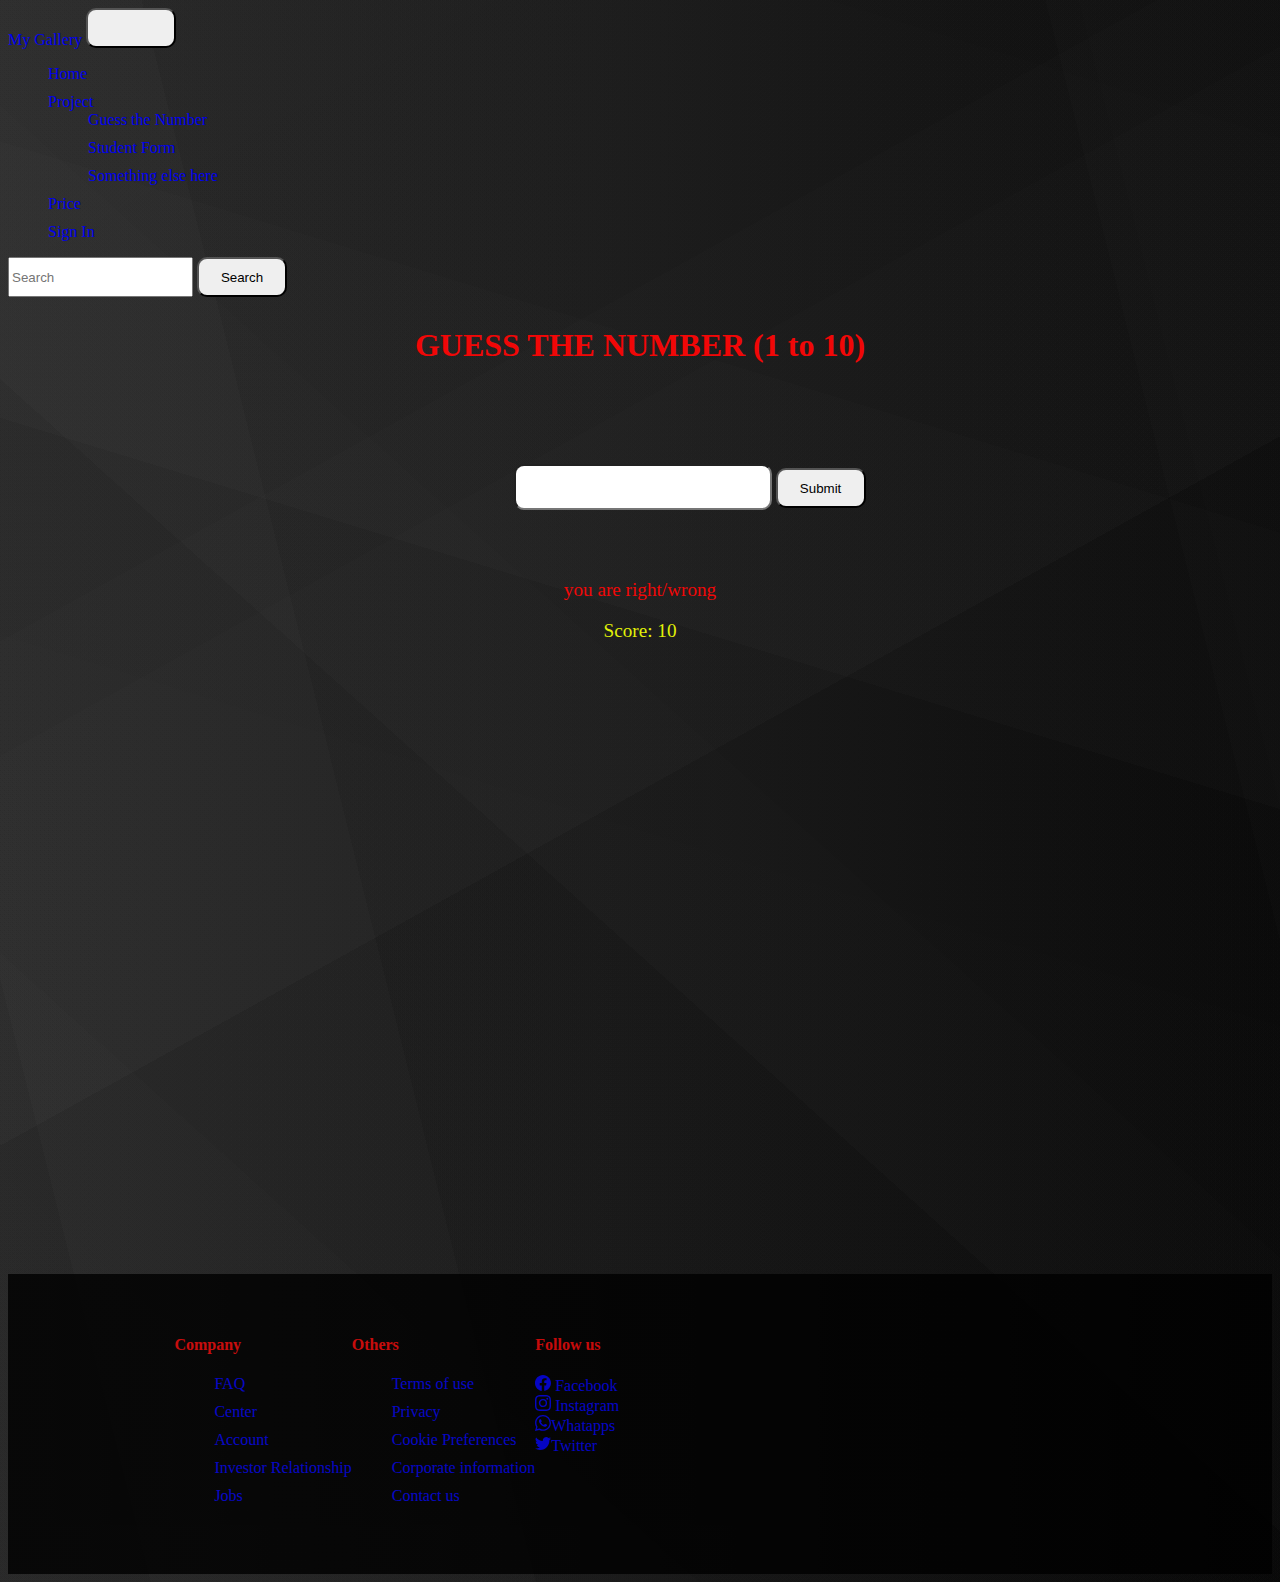
<file: guess.html>
<!DOCTYPE html>
<html lang="en">
<head>
    <meta charset="UTF-8">
    <meta name="viewport" content="width=device-width, initial-scale=1.0">
    <title>Number Guessing Game</title>
</head>
<link href="guess.js"  rel="stylesheet">    
<body>

    <nav class="navbar navbar-expand-lg navbar-dark bg-dark">
        <div class="container-fluid">
          <a class="navbar-brand ms-5 mx-5 "href="#">My Gallery</a>
        <button class="navbar-toggler" type="button" data-bs-toggle="collapse" data-bs-target="#navbarScroll" aria-controls="navbarScroll" aria-expanded="false" aria-label="Toggle navigation">
          <span class="navbar-toggler-icon"></span>
        </button>
        <div class="collapse navbar-collapse" id="navbarScroll">
        <div class="navbar-nav " >
          <ul class="navbar-nav justify-content-end flex-grow-1 pe-3">
            <li class="nav-item">
              <a class="nav-link  me-4 text-decoration-none" aria-current="page" href="index.html">Home</a>
            </li>
             <li class="nav-item dropdown me-4">
              <a class="nav-link text-decoration-none active " href="#" role="button" data-bs-toggle="dropdown" aria-expanded="false">
                Project
              </a>
              <ul class="dropdown-menu dropdown-menu-dark">
                <li><a class="dropdown-item text-decoration-none" href="guess.html">Guess the Number</a></li>
                <li><a class="dropdown-item text-decoration-none" href="studentform.html">Student Form</a></li>
                <li><a class="dropdown-item text-decoration-none" href="#">Something else here</a></li>
              </ul>
            </li>
            <li class="nav-item me-4">
              <a class="nav-link text-decoration-none" href="pricing.html">Price</a>
            </li>
            <li class="nav-item me-4">
              <a class="nav-link text-decoration-none" href="Sign.html">Sign In</a>
            </li>
          </ul>
          <form class="d-flex my-1 mx-5" role="search">
            <input class="form-control me-2" style="height:40px" type="search" placeholder="Search" aria-label="Search">
          <button class="btn btn-outline-danger" style="height:40px" type="submit">Search</button>
          </form>
        </div>
      </div>
        </div>
      </nav>    
<div class="contianer">
    <h1 class="head">GUESS THE NUMBER (1 to 10)</h1>
    <input id="guess" class="input-box">
    <button class="btn btn-outline-success" onclick="check()">Submit</button>
    <br>
    <p id="result">you are right/wrong</p>
    <p id="score">Score: 10</p>
</div>



<footer>
    <div class="rows">
      <div class="col">
        <h4>Company</h4>
        <ul>
          <li><a href="#">FAQ</a></li>
          <li><a href="#">Center</a></li>
          <li><a href="#">Account</a></li>
          <li><a href="#">Investor Relationship</a></li>
          <li><a href="#">Jobs</a></li>
        </ul>
      </div>
      <div class="col">
        <h4>Others</h4>
        <ul>
          <li><a href="#">Terms of use</a></li>
          <li><a href="#">Privacy</a></li>
          <li><a href="#">Cookie Preferences</a></li>
          <li><a href="#">Corporate information</a></li>
          <li><a href="#">Contact us</a></li>
        </ul>
      </div>
      <div class="col"id="social">
        <h4>Follow us</h4>
        <a href="#"><svg xmlns="http://www.w3.org/2000/svg" width="16" height="16" fill="currentColor" class="bi bi-facebook" viewBox="0 0 16 16">
          <path d="M16 8.049c0-4.446-3.582-8.05-8-8.05C3.58 0-.002 3.603-.002 8.05c0 4.017 2.926 7.347 6.75 7.951v-5.625h-2.03V8.05H6.75V6.275c0-2.017 1.195-3.131 3.022-3.131.876 0 1.791.157 1.791.157v1.98h-1.009c-.993 0-1.303.621-1.303 1.258v1.51h2.218l-.354 2.326H9.25V16c3.824-.604 6.75-3.934 6.75-7.951"/>
        </svg> Facebook</a><br>
        <a href="#"><svg xmlns="http://www.w3.org/2000/svg" width="16" height="16" fill="currentColor" class="bi bi-instagram" viewBox="0 0 16 16">
          <path d="M8 0C5.829 0 5.556.01 4.703.048 3.85.088 3.269.222 2.76.42a3.9 3.9 0 0 0-1.417.923A3.9 3.9 0 0 0 .42 2.76C.222 3.268.087 3.85.048 4.7.01 5.555 0 5.827 0 8.001c0 2.172.01 2.444.048 3.297.04.852.174 1.433.372 1.942.205.526.478.972.923 1.417.444.445.89.719 1.416.923.51.198 1.09.333 1.942.372C5.555 15.99 5.827 16 8 16s2.444-.01 3.298-.048c.851-.04 1.434-.174 1.943-.372a3.9 3.9 0 0 0 1.416-.923c.445-.445.718-.891.923-1.417.197-.509.332-1.09.372-1.942C15.99 10.445 16 10.173 16 8s-.01-2.445-.048-3.299c-.04-.851-.175-1.433-.372-1.941a3.9 3.9 0 0 0-.923-1.417A3.9 3.9 0 0 0 13.24.42c-.51-.198-1.092-.333-1.943-.372C10.443.01 10.172 0 7.998 0zm-.717 1.442h.718c2.136 0 2.389.007 3.232.046.78.035 1.204.166 1.486.275.373.145.64.319.92.599s.453.546.598.92c.11.281.24.705.275 1.485.039.843.047 1.096.047 3.231s-.008 2.389-.047 3.232c-.035.78-.166 1.203-.275 1.485a2.5 2.5 0 0 1-.599.919c-.28.28-.546.453-.92.598-.28.11-.704.24-1.485.276-.843.038-1.096.047-3.232.047s-2.39-.009-3.233-.047c-.78-.036-1.203-.166-1.485-.276a2.5 2.5 0 0 1-.92-.598 2.5 2.5 0 0 1-.6-.92c-.109-.281-.24-.705-.275-1.485-.038-.843-.046-1.096-.046-3.233s.008-2.388.046-3.231c.036-.78.166-1.204.276-1.486.145-.373.319-.64.599-.92s.546-.453.92-.598c.282-.11.705-.24 1.485-.276.738-.034 1.024-.044 2.515-.045zm4.988 1.328a.96.96 0 1 0 0 1.92.96.96 0 0 0 0-1.92m-4.27 1.122a4.109 4.109 0 1 0 0 8.217 4.109 4.109 0 0 0 0-8.217m0 1.441a2.667 2.667 0 1 1 0 5.334 2.667 2.667 0 0 1 0-5.334"/>
        </svg>
            Instagram</a><br>
            <a href="#"><svg xmlns="http://www.w3.org/2000/svg" width="16" height="16" fill="currentColor" class="bi bi-whatsapp" viewBox="0 0 16 16">
              <path d="M13.601 2.326A7.85 7.85 0 0 0 7.994 0C3.627 0 .068 3.558.064 7.926c0 1.399.366 2.76 1.057 3.965L0 16l4.204-1.102a7.9 7.9 0 0 0 3.79.965h.004c4.368 0 7.926-3.558 7.93-7.93A7.9 7.9 0 0 0 13.6 2.326zM7.994 14.521a6.6 6.6 0 0 1-3.356-.92l-.24-.144-2.494.654.666-2.433-.156-.251a6.56 6.56 0 0 1-1.007-3.505c0-3.626 2.957-6.584 6.591-6.584a6.56 6.56 0 0 1 4.66 1.931 6.56 6.56 0 0 1 1.928 4.66c-.004 3.639-2.961 6.592-6.592 6.592m3.615-4.934c-.197-.099-1.17-.578-1.353-.646-.182-.065-.315-.099-.445.099-.133.197-.513.646-.627.775-.114.133-.232.148-.43.05-.197-.1-.836-.308-1.592-.985-.59-.525-.985-1.175-1.103-1.372-.114-.198-.011-.304.088-.403.087-.088.197-.232.296-.346.1-.114.133-.198.198-.33.065-.134.034-.248-.015-.347-.05-.099-.445-1.076-.612-1.47-.16-.389-.323-.335-.445-.34-.114-.007-.247-.007-.38-.007a.73.73 0 0 0-.529.247c-.182.198-.691.677-.691 1.654s.71 1.916.81 2.049c.098.133 1.394 2.132 3.383 2.992.47.205.84.326 1.129.418.475.152.904.129 1.246.08.38-.058 1.171-.48 1.338-.943.164-.464.164-.86.114-.943-.049-.084-.182-.133-.38-.232"/>
            </svg>Whatapps</a><br>
       <a href="#"><svg xmlns="http://www.w3.org/2000/svg" width="16" height="16" fill="currentColor" class="bi bi-twitter" viewBox="0 0 16 16">
        <path d="M5.026 15c6.038 0 9.341-5.003 9.341-9.334q.002-.211-.006-.422A6.7 6.7 0 0 0 16 3.542a6.7 6.7 0 0 1-1.889.518 3.3 3.3 0 0 0 1.447-1.817 6.5 6.5 0 0 1-2.087.793A3.286 3.286 0 0 0 7.875 6.03a9.32 9.32 0 0 1-6.767-3.429 3.29 3.29 0 0 0 1.018 4.382A3.3 3.3 0 0 1 .64 6.575v.045a3.29 3.29 0 0 0 2.632 3.218 3.2 3.2 0 0 1-.865.115 3 3 0 0 1-.614-.057 3.28 3.28 0 0 0 3.067 2.277A6.6 6.6 0 0 1 .78 13.58a6 6 0 0 1-.78-.045A9.34 9.34 0 0 0 5.026 15"/>
      </svg>Twitter</a>
      </div>
    </div>
  </footer> 
<script src="guess.js"></script>
<link href="guess.css" rel="stylesheet">
<link href="https://cdn.jsdelivr.net/npm/bootstrap@5.3.2/dist/css/bootstrap.min.css" rel="stylesheet" integrity="sha384-T3c6CoIi6uLrA9TneNEoa7RxnatzjcDSCmG1MXxSR1GAsXEV/Dwwykc2MPK8M2HN" crossorigin="anonymous">
<script src="https://cdn.jsdelivr.net/npm/bootstrap@5.3.2/dist/js/bootstrap.bundle.min.js" integrity="sha384-C6RzsynM9kWDrMNeT87bh95OGNyZPhcTNXj1NW7RuBCsyN/o0jlpcV8Qyq46cDfL" crossorigin="anonymous"></script>
</body>
</html>
</file>
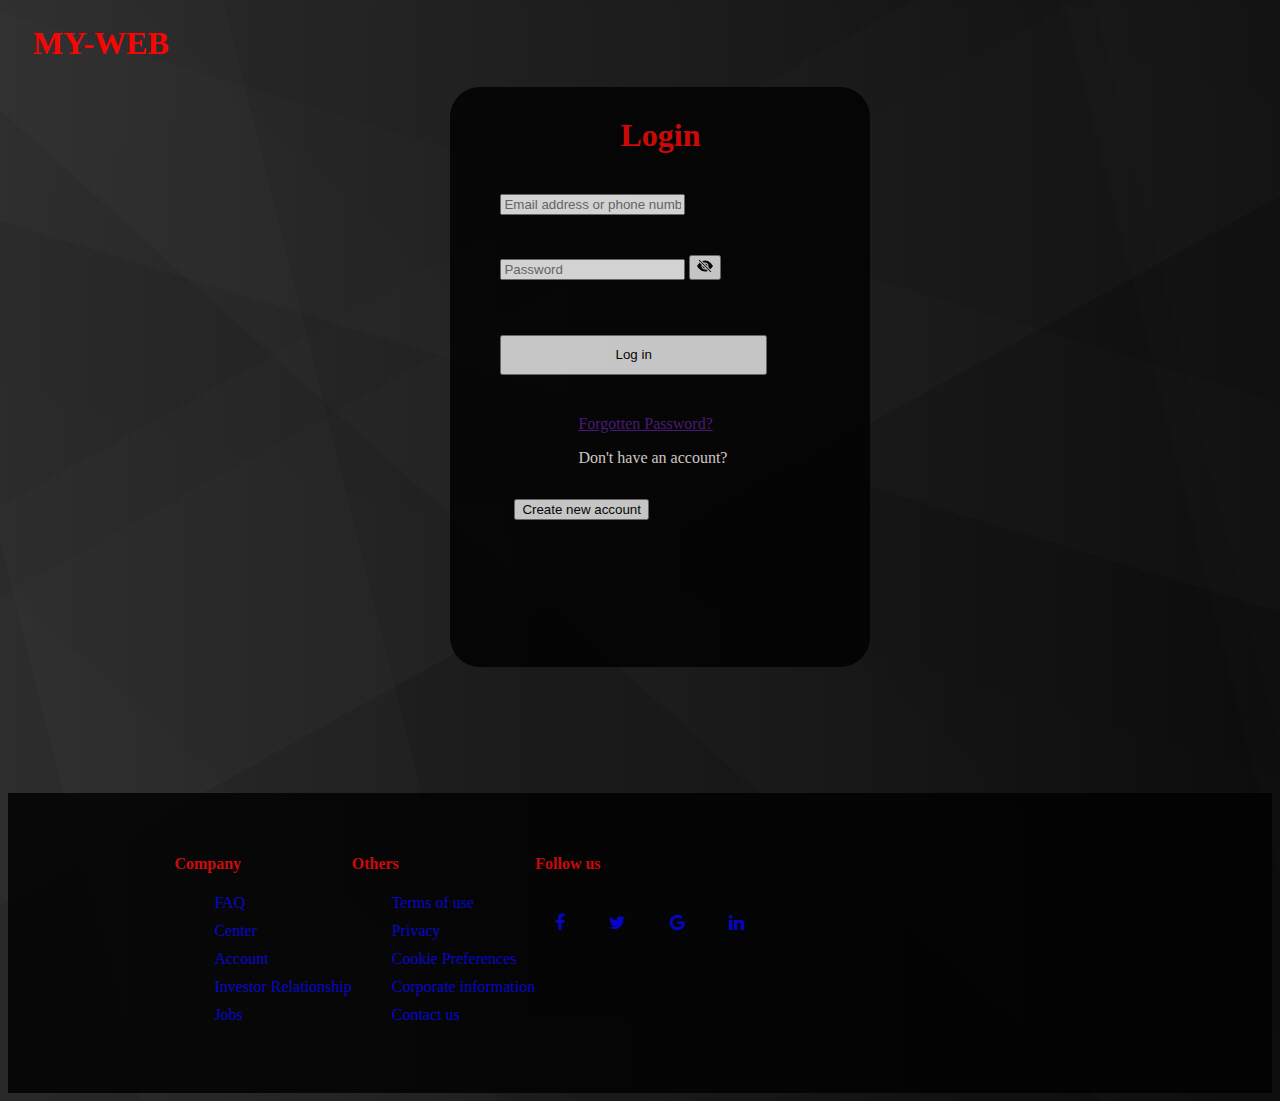
<file: loginpage.html>
<!DOCTYPE html>
<title>MY-WEB login</title>
<body>
  <link href="https://cdn.jsdelivr.net/npm/bootstrap@5.3.1/dist/css/bootstrap.min.css" rel="stylesheet" integrity="sha384-4bw+/aepP/YC94hEpVNVgiZdgIC5+VKNBQNGCHeKRQN+PtmoHDEXuppvnDJzQIu9" crossorigin="anonymous">
    <h1 class="title">MY-WEB</h1>
    <div class="cont" class="col">
        <div class="index">
            <h1 class="h2">Login</h1>
    <div class="form-1">
        <input type="email" class="form-control" id="floatingInputDisabled" placeholder="Email address or phone number">

      </div>
      <div class="input-group mb-3" id="form-2">
        <input type="password" class="form-control"id="password" placeholder="Password" aria-label="Example text with two button addons">
        <button class="btn btn-outline-secondary"  id="eyeicons" type="button"><svg xmlns="http://www.w3.org/2000/svg" width="16" height="16" fill="currentColor" class="bi bi-eye-slash-fill" viewBox="0 0 16 16">
          <path d="m10.79 12.912-1.614-1.615a3.5 3.5 0 0 1-4.474-4.474l-2.06-2.06C.938 6.278 0 8 0 8s3 5.5 8 5.5a7.029 7.029 0 0 0 2.79-.588zM5.21 3.088A7.028 7.028 0 0 1 8 2.5c5 0 8 5.5 8 5.5s-.939 1.721-2.641 3.238l-2.062-2.062a3.5 3.5 0 0 0-4.474-4.474L5.21 3.089z"/>
          <path d="M5.525 7.646a2.5 2.5 0 0 0 2.829 2.829l-2.83-2.829zm4.95.708-2.829-2.83a2.5 2.5 0 0 1 2.829 2.829zm3.171 6-12-12 .708-.708 12 12-.708.708z"/>
        </svg></button>
      </div>
      <a href="#">
        <h2><button type="button" class="btn btn-success btn" id="label-3">Log in</button></h2>
      </a>
        <a href="" class="form-3">Forgotten Password?</a>
        <br>
      <p>
        Don't have an account?
      </p>
      <div class="d-grid gap-2" id="mdlsdf">
        <button type="button" class="btn btn-outline-success">Create new account</button>
      </div>
    </div>
    </div>
    <footer>
      <div class="rows">
        <div class="col">
          <h4>Company</h4>
          <ul>
            <li><a href="#">FAQ</a></li>
            <li><a href="#">Center</a></li>
            <li><a href="#">Account</a></li>
            <li><a href="#">Investor Relationship</a></li>
            <li><a href="#">Jobs</a></li>
          </ul>
        </div>
        <div class="col">
          <h4>Others</h4>
          <ul>
            <li><a href="#">Terms of use</a></li>
            <li><a href="#">Privacy</a></li>
            <li><a href="#">Cookie Preferences</a></li>
            <li><a href="#">Corporate information</a></li>
            <li><a href="#">Contact us</a></li>
          </ul>
        </div>
        <div class="col"id="social">
          <h4>Follow us</h4>
          <a href="#" class="fa fa-facebook"></a>
            <a href="#" class="fa fa-twitter"></a>
            <a href="#" class="fa fa-google"></a>
            <a href="#" class="fa fa-linkedin"></a>
        </div>
      </div>
    </footer> 
    <script src="https://cdn.jsdelivr.net/npm/bootstrap@5.3.1/dist/js/bootstrap.bundle.min.js" integrity="sha384-HwwvtgBNo3bZJJLYd8oVXjrBZt8cqVSpeBNS5n7C8IVInixGAoxmnlMuBnhbgrkm" crossorigin="anonymous"></script>
      <link rel="stylesheet" href="loginpage.css">
      <link rel="stylesheet" href="https://cdnjs.cloudflare.com/ajax/libs/font-awesome/4.7.0/css/font-awesome.min.css">
    </body>
</file>
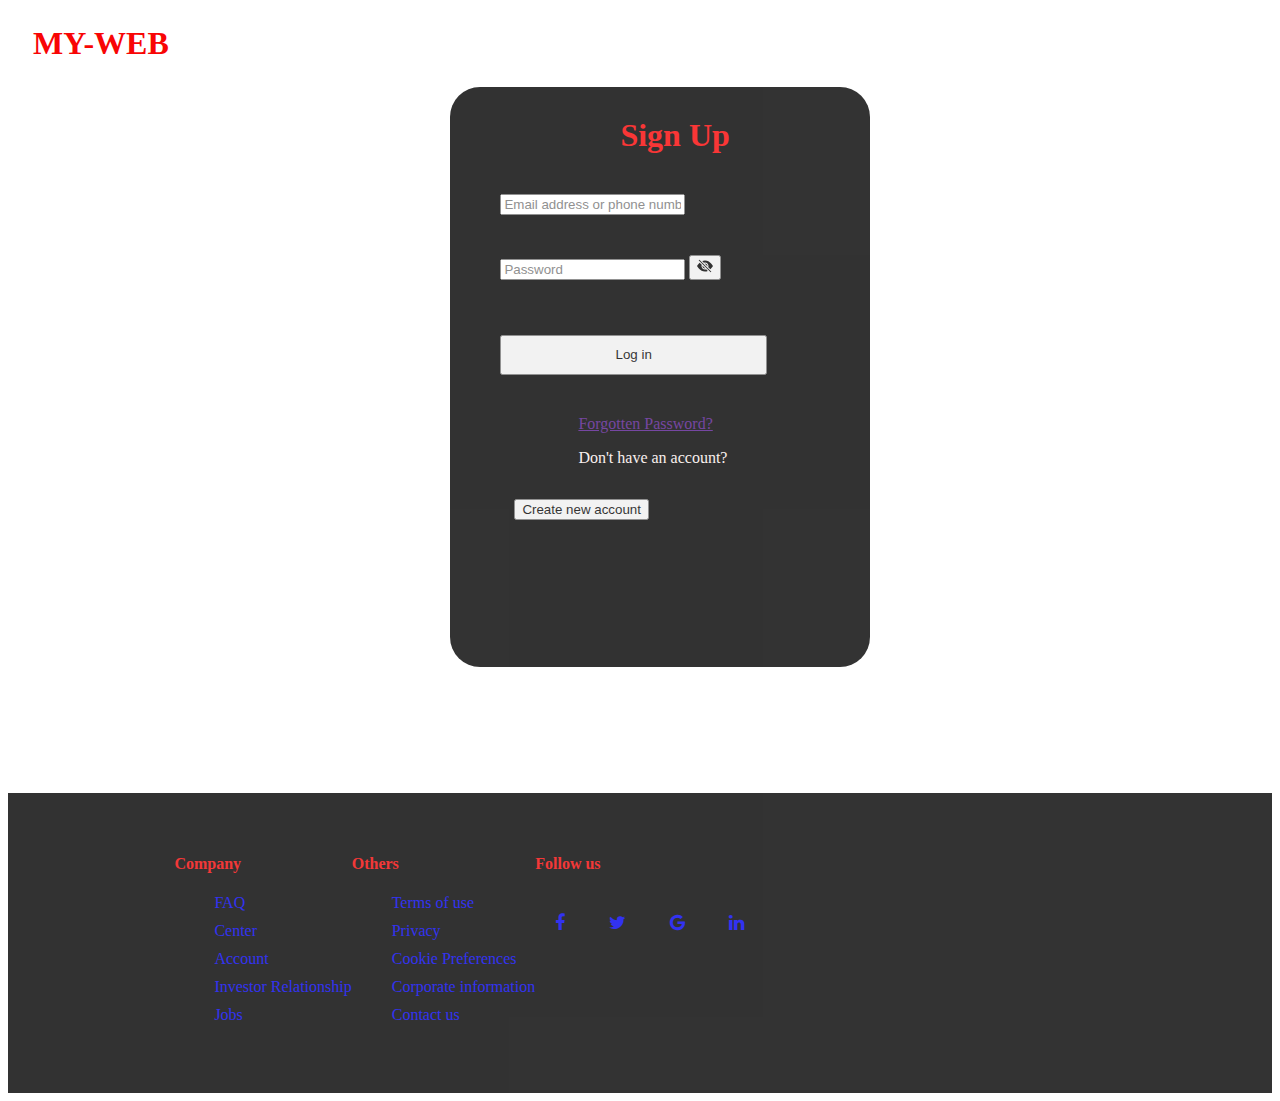
<file: Sign.html>
<!DOCTYPE html>
<title>MY-WEB SignUP</title>
<body>
  <link href="https://cdn.jsdelivr.net/npm/bootstrap@5.3.1/dist/css/bootstrap.min.css" rel="stylesheet" integrity="sha384-4bw+/aepP/YC94hEpVNVgiZdgIC5+VKNBQNGCHeKRQN+PtmoHDEXuppvnDJzQIu9" crossorigin="anonymous">
    <h1 class="title">MY-WEB</h1>
    <div class="cont" class="col">
        <div class="index">
            <h1 class="h2">Sign Up</h1>
    <div class="form-1">
        <input type="email" class="form-control" id="floatingInputDisabled" placeholder="Email address or phone number">

      </div>
      <div class="input-group mb-3" id="form-2">
        <input type="password" class="form-control"id="password" placeholder="Password" aria-label="Example text with two button addons">
        <button class="btn btn-outline-secondary"  id="eyeicons" type="button"><svg xmlns="http://www.w3.org/2000/svg" width="16" height="16" fill="currentColor" class="bi bi-eye-slash-fill" viewBox="0 0 16 16">
          <path d="m10.79 12.912-1.614-1.615a3.5 3.5 0 0 1-4.474-4.474l-2.06-2.06C.938 6.278 0 8 0 8s3 5.5 8 5.5a7.029 7.029 0 0 0 2.79-.588zM5.21 3.088A7.028 7.028 0 0 1 8 2.5c5 0 8 5.5 8 5.5s-.939 1.721-2.641 3.238l-2.062-2.062a3.5 3.5 0 0 0-4.474-4.474L5.21 3.089z"/>
          <path d="M5.525 7.646a2.5 2.5 0 0 0 2.829 2.829l-2.83-2.829zm4.95.708-2.829-2.83a2.5 2.5 0 0 1 2.829 2.829zm3.171 6-12-12 .708-.708 12 12-.708.708z"/>
        </svg></button>
      </div>
      <a href="#">
        <h2><button type="button" class="btn btn-success btn" id="label-3">Log in</button></h2>
      </a>
        <a href="" class="form-3">Forgotten Password?</a>
        <br>
      <p>
        Don't have an account?
      </p>
      <div class="d-grid gap-2" id="mdlsdf">
        <button type="button" class="btn btn-outline-success">Create new account</button>
      </div>
    </div>
    </div>
    <footer>
      <div class="rows">
        <div class="col">
          <h4>Company</h4>
          <ul>
            <li><a href="#">FAQ</a></li>
            <li><a href="#">Center</a></li>
            <li><a href="#">Account</a></li>
            <li><a href="#">Investor Relationship</a></li>
            <li><a href="#">Jobs</a></li>
          </ul>
        </div>
        <div class="col">
          <h4>Others</h4>
          <ul>
            <li><a href="#">Terms of use</a></li>
            <li><a href="#">Privacy</a></li>
            <li><a href="#">Cookie Preferences</a></li>
            <li><a href="#">Corporate information</a></li>
            <li><a href="#">Contact us</a></li>
          </ul>
        </div>
        <div class="col"id="social">
          <h4>Follow us</h4>
          <a href="#" class="fa fa-facebook"></a>
            <a href="#" class="fa fa-twitter"></a>
            <a href="#" class="fa fa-google"></a>
            <a href="#" class="fa fa-linkedin"></a>
        </div>
      </div>
    </footer> 
    <script src="https://cdn.jsdelivr.net/npm/bootstrap@5.3.1/dist/js/bootstrap.bundle.min.js" integrity="sha384-HwwvtgBNo3bZJJLYd8oVXjrBZt8cqVSpeBNS5n7C8IVInixGAoxmnlMuBnhbgrkm" crossorigin="anonymous"></script>
      <link rel="stylesheet" href="sign.css">
      <link rel="stylesheet" href="https://cdnjs.cloudflare.com/ajax/libs/font-awesome/4.7.0/css/font-awesome.min.css">
    </body>
</file>
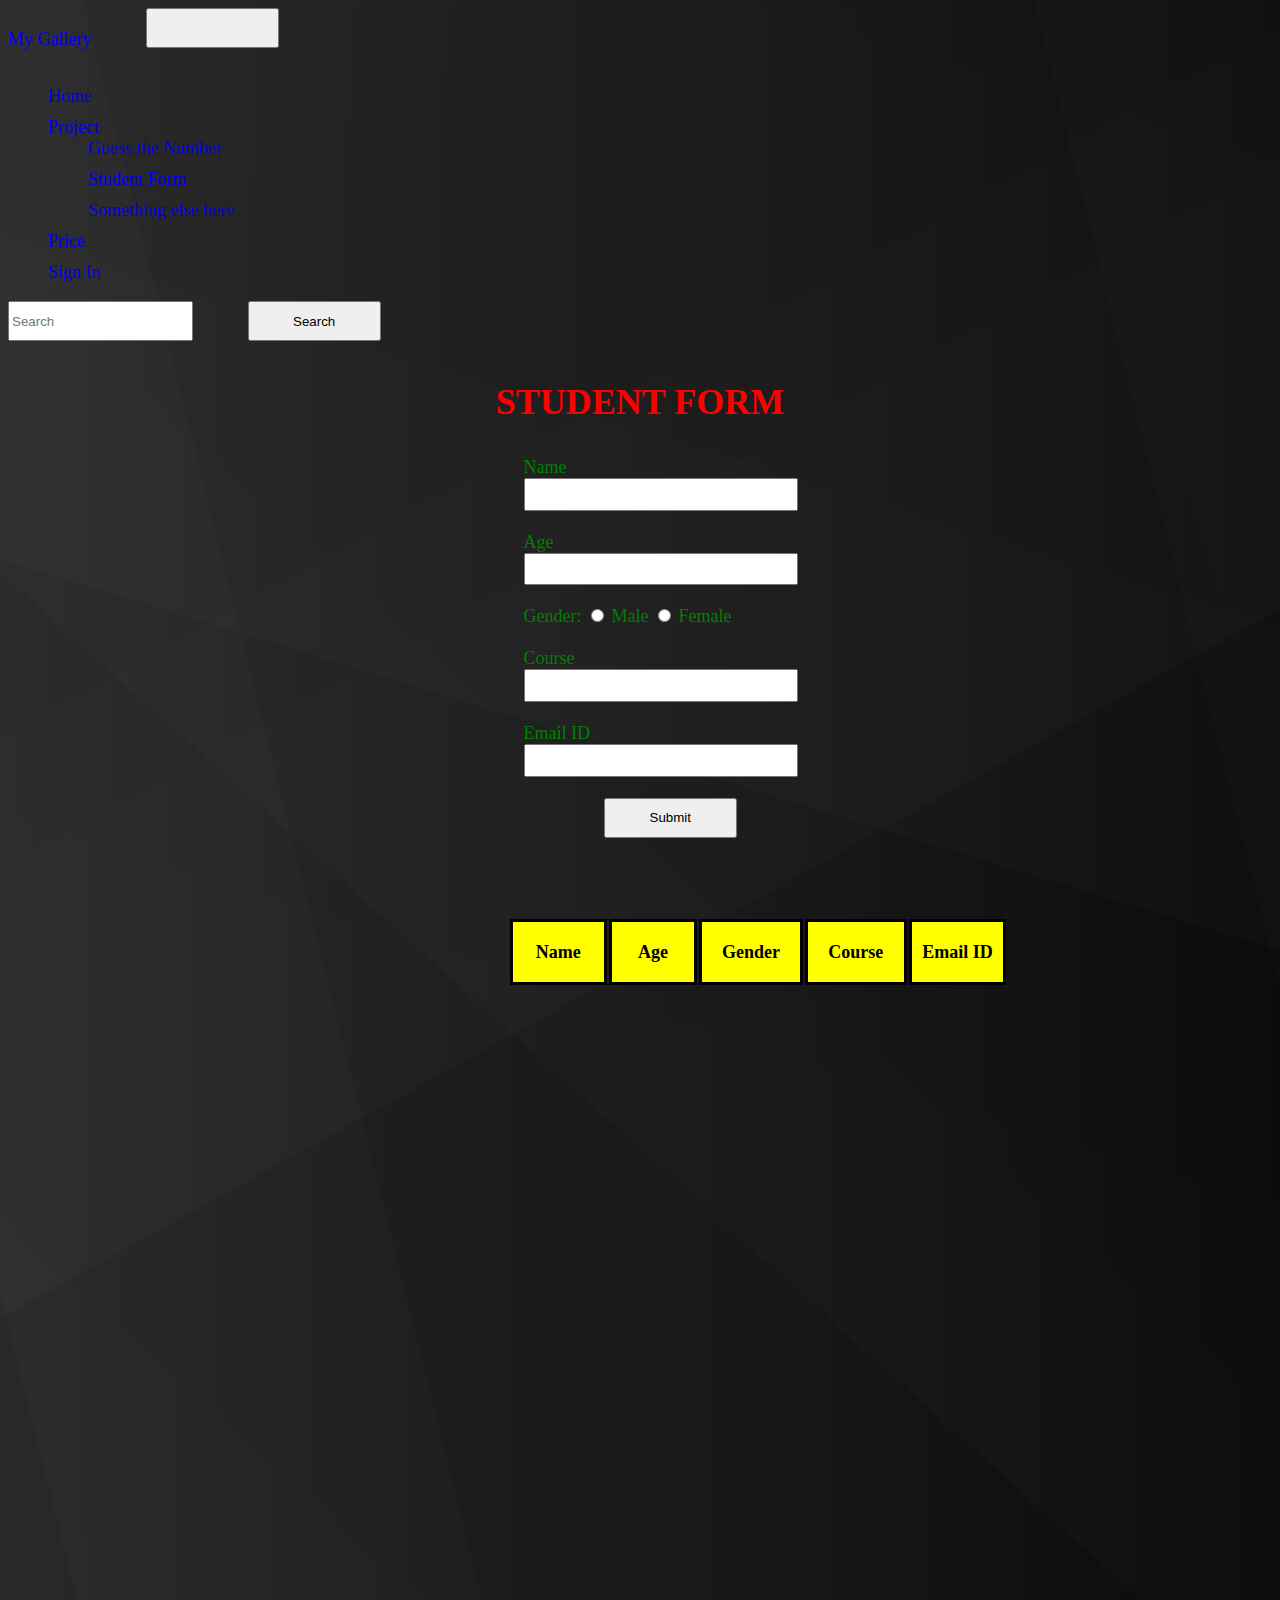
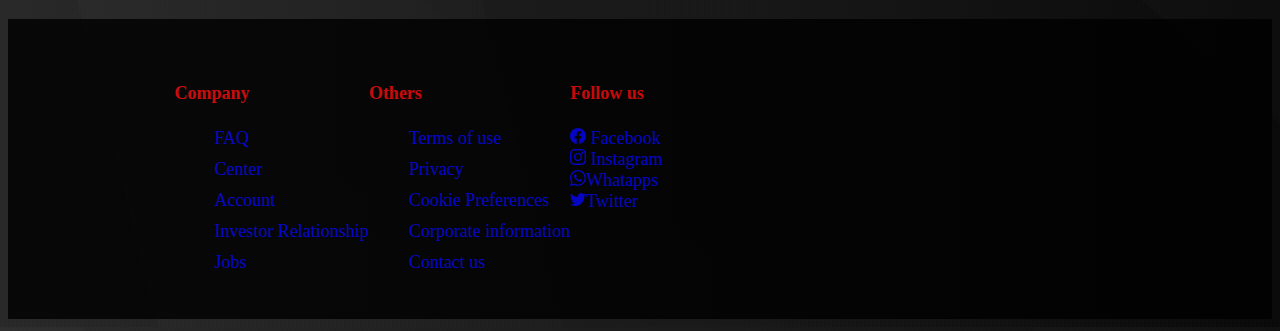
<file: studentform.html>
<!DOCTYPE html>
<html lang="en">
<head>
    <meta charset="UTF-8">
    <meta name="viewport" content="width=device-width, initial-scale=1.0">
    <title>StudentForm</title>
</head>
<body>
  
  <nav class="navbar navbar-expand-lg navbar-dark bg-dark">
    <div class="container-fluid">
      <a class="navbar-brand ms-5 mx-5 "href="#">My Gallery</a>
    <button class="navbar-toggler" type="button" data-bs-toggle="collapse" data-bs-target="#navbarScroll" aria-controls="navbarScroll" aria-expanded="false" aria-label="Toggle navigation">
      <span class="navbar-toggler-icon"></span>
    </button>
    <div class="collapse navbar-collapse" id="navbarScroll">
    <div class="navbar-nav " >
      <ul class="navbar-nav justify-content-end flex-grow-1 pe-3">
        <li class="nav-item">
          <a class="nav-link   me-4 text-decoration-none" aria-current="page" href="index.html">Home</a>
        </li>
         <li class="nav-item dropdown me-4">
          <a class="nav-link text-decoration-none active" href="#" role="button" data-bs-toggle="dropdown" aria-expanded="false">
            Project
          </a>
          <ul class="dropdown-menu dropdown-menu-dark">
            <li><a class="dropdown-item text-decoration-none" href="guess.html">Guess the Number</a></li>
            <li><a class="dropdown-item text-decoration-none" href="studentform.html">Student Form</a></li>
            <li><a class="dropdown-item text-decoration-none" href="#">Something else here</a></li>
          </ul>
        </li>
        <li class="nav-item me-4">
          <a class="nav-link text-decoration-none" href="pricing.html">Price</a>
        </li>
        <li class="nav-item me-4">
          <a class="nav-link text-decoration-none" href="Sign.html">Sign In</a>
        </li>
      </ul>
      <form id="form-box" class="d-flex my-1 mx-5" role="search">
        <input class="form-control me-2" style="height:40px" type="search" placeholder="Search" aria-label="Search">
      <button class="btn btn-outline-danger" style="height:40px" type="submit">Search</button>
      </form>
    </div>
  </div>
    </div>
  </nav>


    <h1 class="head">STUDENT FORM</h1>
           <div id="container-1">
    
        <label >Name</label><br>
        <input type="text" id="Name" class="inputbox" required><br><br>
        <label >Age</label><br>
        <input type="text" id="Age" class="inputbox" required><br><br>
        <label >Gender:</label>
        <input type="radio" id="Gender" value="Male"name="Male">
        <label >Male</label>
        <input type="radio" id="Gender" value="Female" name="Female">
        <label >Female</label>
        <br><br>
        <label >Course</label><br>
        <input type="text" id="Course" class="inputbox" required><br><br>
        <label >Email ID</label><br>
        <input type="text" id="Email ID" class="inputbox" required><br><br>
        <button class=" btn btn-outline-success" id="btn" onclick="Save()">Submit</button>
           </div>
           <div id="container-2">
        <table>

         <thead>
           <tr>
             <th>Name</th>
             <th>Age</th>
             <th>Gender</th>
             <th>Course</th>
             <th>Email ID</th>
           </tr>
         </thead>
         <tbody id="table">
           
         </tbody>
       </table>
       </div>

<footer>
  <div class="rows">
    <div class="col">
      <h4>Company</h4>
      <ul>
        <li><a href="#">FAQ</a></li>
        <li><a href="#">Center</a></li>
        <li><a href="#">Account</a></li>
        <li><a href="#">Investor Relationship</a></li>
        <li><a href="#">Jobs</a></li>
      </ul>
    </div>
    <div class="col">
      <h4>Others</h4>
      <ul>
        <li><a href="#">Terms of use</a></li>
        <li><a href="#">Privacy</a></li>
        <li><a href="#">Cookie Preferences</a></li>
        <li><a href="#">Corporate information</a></li>
        <li><a href="#">Contact us</a></li>
      </ul>
    </div>
    <div class="col"id="social">
      <h4>Follow us</h4>
      <a href="#"><svg xmlns="http://www.w3.org/2000/svg" width="16" height="16" fill="currentColor" class="bi bi-facebook" viewBox="0 0 16 16">
        <path d="M16 8.049c0-4.446-3.582-8.05-8-8.05C3.58 0-.002 3.603-.002 8.05c0 4.017 2.926 7.347 6.75 7.951v-5.625h-2.03V8.05H6.75V6.275c0-2.017 1.195-3.131 3.022-3.131.876 0 1.791.157 1.791.157v1.98h-1.009c-.993 0-1.303.621-1.303 1.258v1.51h2.218l-.354 2.326H9.25V16c3.824-.604 6.75-3.934 6.75-7.951"/>
      </svg> Facebook</a><br>
      <a href="#"><svg xmlns="http://www.w3.org/2000/svg" width="16" height="16" fill="currentColor" class="bi bi-instagram" viewBox="0 0 16 16">
        <path d="M8 0C5.829 0 5.556.01 4.703.048 3.85.088 3.269.222 2.76.42a3.9 3.9 0 0 0-1.417.923A3.9 3.9 0 0 0 .42 2.76C.222 3.268.087 3.85.048 4.7.01 5.555 0 5.827 0 8.001c0 2.172.01 2.444.048 3.297.04.852.174 1.433.372 1.942.205.526.478.972.923 1.417.444.445.89.719 1.416.923.51.198 1.09.333 1.942.372C5.555 15.99 5.827 16 8 16s2.444-.01 3.298-.048c.851-.04 1.434-.174 1.943-.372a3.9 3.9 0 0 0 1.416-.923c.445-.445.718-.891.923-1.417.197-.509.332-1.09.372-1.942C15.99 10.445 16 10.173 16 8s-.01-2.445-.048-3.299c-.04-.851-.175-1.433-.372-1.941a3.9 3.9 0 0 0-.923-1.417A3.9 3.9 0 0 0 13.24.42c-.51-.198-1.092-.333-1.943-.372C10.443.01 10.172 0 7.998 0zm-.717 1.442h.718c2.136 0 2.389.007 3.232.046.78.035 1.204.166 1.486.275.373.145.64.319.92.599s.453.546.598.92c.11.281.24.705.275 1.485.039.843.047 1.096.047 3.231s-.008 2.389-.047 3.232c-.035.78-.166 1.203-.275 1.485a2.5 2.5 0 0 1-.599.919c-.28.28-.546.453-.92.598-.28.11-.704.24-1.485.276-.843.038-1.096.047-3.232.047s-2.39-.009-3.233-.047c-.78-.036-1.203-.166-1.485-.276a2.5 2.5 0 0 1-.92-.598 2.5 2.5 0 0 1-.6-.92c-.109-.281-.24-.705-.275-1.485-.038-.843-.046-1.096-.046-3.233s.008-2.388.046-3.231c.036-.78.166-1.204.276-1.486.145-.373.319-.64.599-.92s.546-.453.92-.598c.282-.11.705-.24 1.485-.276.738-.034 1.024-.044 2.515-.045zm4.988 1.328a.96.96 0 1 0 0 1.92.96.96 0 0 0 0-1.92m-4.27 1.122a4.109 4.109 0 1 0 0 8.217 4.109 4.109 0 0 0 0-8.217m0 1.441a2.667 2.667 0 1 1 0 5.334 2.667 2.667 0 0 1 0-5.334"/>
      </svg>
          Instagram</a><br>
          <a href="#"><svg xmlns="http://www.w3.org/2000/svg" width="16" height="16" fill="currentColor" class="bi bi-whatsapp" viewBox="0 0 16 16">
            <path d="M13.601 2.326A7.85 7.85 0 0 0 7.994 0C3.627 0 .068 3.558.064 7.926c0 1.399.366 2.76 1.057 3.965L0 16l4.204-1.102a7.9 7.9 0 0 0 3.79.965h.004c4.368 0 7.926-3.558 7.93-7.93A7.9 7.9 0 0 0 13.6 2.326zM7.994 14.521a6.6 6.6 0 0 1-3.356-.92l-.24-.144-2.494.654.666-2.433-.156-.251a6.56 6.56 0 0 1-1.007-3.505c0-3.626 2.957-6.584 6.591-6.584a6.56 6.56 0 0 1 4.66 1.931 6.56 6.56 0 0 1 1.928 4.66c-.004 3.639-2.961 6.592-6.592 6.592m3.615-4.934c-.197-.099-1.17-.578-1.353-.646-.182-.065-.315-.099-.445.099-.133.197-.513.646-.627.775-.114.133-.232.148-.43.05-.197-.1-.836-.308-1.592-.985-.59-.525-.985-1.175-1.103-1.372-.114-.198-.011-.304.088-.403.087-.088.197-.232.296-.346.1-.114.133-.198.198-.33.065-.134.034-.248-.015-.347-.05-.099-.445-1.076-.612-1.47-.16-.389-.323-.335-.445-.34-.114-.007-.247-.007-.38-.007a.73.73 0 0 0-.529.247c-.182.198-.691.677-.691 1.654s.71 1.916.81 2.049c.098.133 1.394 2.132 3.383 2.992.47.205.84.326 1.129.418.475.152.904.129 1.246.08.38-.058 1.171-.48 1.338-.943.164-.464.164-.86.114-.943-.049-.084-.182-.133-.38-.232"/>
          </svg>Whatapps</a><br>
     <a href="#"><svg xmlns="http://www.w3.org/2000/svg" width="16" height="16" fill="currentColor" class="bi bi-twitter" viewBox="0 0 16 16">
      <path d="M5.026 15c6.038 0 9.341-5.003 9.341-9.334q.002-.211-.006-.422A6.7 6.7 0 0 0 16 3.542a6.7 6.7 0 0 1-1.889.518 3.3 3.3 0 0 0 1.447-1.817 6.5 6.5 0 0 1-2.087.793A3.286 3.286 0 0 0 7.875 6.03a9.32 9.32 0 0 1-6.767-3.429 3.29 3.29 0 0 0 1.018 4.382A3.3 3.3 0 0 1 .64 6.575v.045a3.29 3.29 0 0 0 2.632 3.218 3.2 3.2 0 0 1-.865.115 3 3 0 0 1-.614-.057 3.28 3.28 0 0 0 3.067 2.277A6.6 6.6 0 0 1 .78 13.58a6 6 0 0 1-.78-.045A9.34 9.34 0 0 0 5.026 15"/>
    </svg>Twitter</a>
    </div>
  </div>
</footer> 

        <link href="studentform.css" rel="stylesheet">
        <script src="student.js"></script>
        <link href="https://cdn.jsdelivr.net/npm/bootstrap@5.3.2/dist/css/bootstrap.min.css" rel="stylesheet" integrity="sha384-T3c6CoIi6uLrA9TneNEoa7RxnatzjcDSCmG1MXxSR1GAsXEV/Dwwykc2MPK8M2HN" crossorigin="anonymous">
<script src="https://cdn.jsdelivr.net/npm/bootstrap@5.3.2/dist/js/bootstrap.bundle.min.js" integrity="sha384-C6RzsynM9kWDrMNeT87bh95OGNyZPhcTNXj1NW7RuBCsyN/o0jlpcV8Qyq46cDfL" crossorigin="anonymous"></script>
 
      </body>






</html>
</file>
<file: guess.css>
body{
    background-image: linear-gradient(17deg, rgba(41, 41, 41, 0.02) 0%, rgba(41, 41, 41, 0.02) 48%,rgba(10, 10, 10, 0.02) 48%, rgba(10, 10, 10, 0.02) 59%,rgba(164, 164, 164, 0.02) 59%, rgba(164, 164, 164, 0.02) 73%,rgba(79, 79, 79, 0.02) 73%, rgba(79, 79, 79, 0.02) 93%,rgba(42, 42, 42, 0.02) 93%, rgba(42, 42, 42, 0.02) 100%),linear-gradient(42deg, rgba(124, 124, 124, 0.02) 0%, rgba(124, 124, 124, 0.02) 15%,rgba(116, 116, 116, 0.02) 15%, rgba(116, 116, 116, 0.02) 23%,rgba(41, 41, 41, 0.02) 23%, rgba(41, 41, 41, 0.02) 44%,rgba(196, 196, 196, 0.02) 44%, rgba(196, 196, 196, 0.02) 54%,rgba(145, 145, 145, 0.02) 54%, rgba(145, 145, 145, 0.02) 100%),linear-gradient(151deg, rgba(85, 85, 85, 0.02) 0%, rgba(85, 85, 85, 0.02) 12%,rgba(72, 72, 72, 0.02) 12%, rgba(72, 72, 72, 0.02) 28%,rgba(156, 156, 156, 0.02) 28%, rgba(156, 156, 156, 0.02) 33%,rgba(230, 230, 230, 0.02) 33%, rgba(230, 230, 230, 0.02) 50%,rgba(13, 13, 13, 0.02) 50%, rgba(13, 13, 13, 0.02) 100%),linear-gradient(76deg, rgba(25, 25, 25, 0.02) 0%, rgba(25, 25, 25, 0.02) 9%,rgba(183, 183, 183, 0.02) 9%, rgba(183, 183, 183, 0.02) 32%,rgba(19, 19, 19, 0.02) 32%, rgba(19, 19, 19, 0.02) 86%,rgba(129, 129, 129, 0.02) 86%, rgba(129, 129, 129, 0.02) 88%,rgba(174, 174, 174, 0.02) 88%, rgba(174, 174, 174, 0.02) 100%),linear-gradient(90deg, rgb(41, 41, 41),rgb(8, 8, 8));
    background-size: cover;
    font-family: cursive;
}
.head{
    color:#f10707;
    text-align: center;
    margin-bottom:100px;
    margin-top:30px;
}
.input-box{
    margin-left:40%;
    height:40px;
    width:250px;
    margin-bottom: 50px;
    border-radius:10px;
    font-size: large;

}
button{
    width:90px;
    height:40px;
    border-radius:10px;
}
#result{
    color:#f10707;
    text-align: center;
}
#score{
    color:#e1f107;
    text-align: center;
}
p{
    font-size: larger;
}
footer{
    background-color: #000;                /*login box*/
    color: #f8edeb;
    opacity:.8;
    margin: 0;
    margin-top:50%;
    padding: 0;
    height:300px;
    bottom: 0%;
}
#social a{
    text-decoration: none;

}
.rows
{
    margin:10%;
    padding:40px;
    display:flex ;
}

h4{
    color:#f10707;
}
ul{
    list-style: none;
}

ul li{
    margin-bottom: 10px;
}
li a{
    text-decoration: none;
}
a{
    text-decoration: none;
}
li a:hover{
    text-decoration:underline;
}
</file>
<file: loginpage.css>
body{
    
    background-size: cover;
    background-position: center;
    font-family: cursive;
    background-image: linear-gradient(17deg, rgba(41, 41, 41, 0.02) 0%, rgba(41, 41, 41, 0.02) 48%,rgba(10, 10, 10, 0.02) 48%, rgba(10, 10, 10, 0.02) 59%,rgba(164, 164, 164, 0.02) 59%, rgba(164, 164, 164, 0.02) 73%,rgba(79, 79, 79, 0.02) 73%, rgba(79, 79, 79, 0.02) 93%,rgba(42, 42, 42, 0.02) 93%, rgba(42, 42, 42, 0.02) 100%),linear-gradient(42deg, rgba(124, 124, 124, 0.02) 0%, rgba(124, 124, 124, 0.02) 15%,rgba(116, 116, 116, 0.02) 15%, rgba(116, 116, 116, 0.02) 23%,rgba(41, 41, 41, 0.02) 23%, rgba(41, 41, 41, 0.02) 44%,rgba(196, 196, 196, 0.02) 44%, rgba(196, 196, 196, 0.02) 54%,rgba(145, 145, 145, 0.02) 54%, rgba(145, 145, 145, 0.02) 100%),linear-gradient(151deg, rgba(85, 85, 85, 0.02) 0%, rgba(85, 85, 85, 0.02) 12%,rgba(72, 72, 72, 0.02) 12%, rgba(72, 72, 72, 0.02) 28%,rgba(156, 156, 156, 0.02) 28%, rgba(156, 156, 156, 0.02) 33%,rgba(230, 230, 230, 0.02) 33%, rgba(230, 230, 230, 0.02) 50%,rgba(13, 13, 13, 0.02) 50%, rgba(13, 13, 13, 0.02) 100%),linear-gradient(76deg, rgba(25, 25, 25, 0.02) 0%, rgba(25, 25, 25, 0.02) 9%,rgba(183, 183, 183, 0.02) 9%, rgba(183, 183, 183, 0.02) 32%,rgba(19, 19, 19, 0.02) 32%, rgba(19, 19, 19, 0.02) 86%,rgba(129, 129, 129, 0.02) 86%, rgba(129, 129, 129, 0.02) 88%,rgba(174, 174, 174, 0.02) 88%, rgba(174, 174, 174, 0.02) 100%),linear-gradient(90deg, rgb(41, 41, 41),rgb(8, 8, 8));
}
.cont{
    background-color: #000;                /*login box*/
    color: #03071e;
    opacity: .8;
    border-radius: 30px;
    display: flex;
    flex-direction: row;
    width: 400px;
    height: 500px;
    margin: auto;
}
.title{
      color: #f80505;
      margin: 25px;
      font-family:Georgia, 'Times New Roman', Times, serif
}
.h2{
    color: #f80505;
    margin-top: 30px;
    margin-left:170px;
    margin-bottom: 40px;
  
}
.form-1{
    width: 23em;                              /*label 1*/
    padding-bottom:40px;
    padding-left: 50px;
}
#form-2{                                     /*label 2*/
    width:23em;
    padding-bottom:35px;
    padding-left: 50px;
    
}
#label-3{                                      /*login btn*/
    width: 20em;
    height:3em;
    margin-left: 50px;
    margin-bottom: 20px;
}
.form-3{
    margin-left:8em;
    margin-bottom:5em;
    text-decoration: underline;
}
p{
    color:#f8edeb;
    margin-top: 1em;
    margin-left:8em;
}
#mdlsdf{
    margin-top: 2em;
    margin-left:4em;
    margin-bottom:5em;  
}
footer{
    background-color: #000;                /*login box*/
    color: #f8edeb;
    opacity:.8;
    margin: 0;
    padding: 0;
    height:300px;
}
.rows
{
    margin:10%;
    padding:40px;
    display:flex ;
}
#social a{
    padding:20px;
    font-size: large;
}
h4{
    color:#f10707;
}
ul{
    list-style: none;
}

ul li{
    margin-bottom: 10px;
}
li a{
    text-decoration: none;
}
a{
    text-decoration: none;
}
li a:hover{
    text-decoration:underline;
}
@media screen and (min-width:700px){
    .cont{
        height:550px; 
    }
}
@media screen and (min-width:1000px){
    body{
        align-items:cover;
    }
 .cont{
    width:420px;
    margin-left:35%;
    height:580px;
    display: flex;
 } 
 table{
    margin-top:50px;
    margin-left:8em;
 }  
 td{
    padding:10px;
    padding-right:8em;
 }
}
@media screen and (max-width:400px){
    .cont{
        display: flex;
        width:100px;
      
  }
}
@media screen and (max-width:1200px){
    .cont{
        display: flex;
        width:420px;
        margin:auto;

  }
}
@media screen and (min-width:1500px){
    .cont{
        display: flex;
        width:420px;
        margin-left:35%;
    }
}
@media screen and (min-width:2000px){
    .cont{
        display: flex;
        width:420px;
        margin-left:45%;
    }
}
</file>
<file: sign.css>
body{
    background-image:url("https://images.pexels.com/photos/33545/sunrise-phu-quoc-island-ocean.jpg");
    background-size: cover;
    background-position: center;
    font-family:cursive;
}
.cont{
    background-color: #000;                /*login box*/
    color: #03071e;
    opacity: .8;
    border-radius: 30px;
    display: flex;
    flex-direction: row;
    width: 400px;
    height: 500px;
    margin: auto;
}
.title{
    color: #f80505;
    margin: 25px;
    font-family:Georgia, 'Times New Roman', Times, serif;
    
}
.h2{
  color: #f80505;
  margin-top: 30px;
  margin-left:170px;
  margin-bottom: 40px;

}
.form-1{
  width: 23em;                              /*label 1*/
  padding-bottom:40px;
  padding-left: 50px;
}
#form-2{                                     /*label 2*/
  width:23em;
  padding-bottom:35px;
  padding-left: 50px;
  
}
#label-3{                                      /*login btn*/
  width: 20em;
  height:3em;
  margin-left: 50px;
  margin-bottom: 20px;
}
.form-3{
  margin-left:8em;
  margin-bottom:5em;
  text-decoration: underline;
}
p{
  color:#f8edeb;
  margin-top: 1em;
  margin-left:8em;
}
#mdlsdf{
  margin-top: 2em;
  margin-left:4em;
  margin-bottom:5em;  
}
footer{
  background-color: #000;                /*login box*/
  color: #f8edeb;
  opacity:.8;
  margin: 0;
  padding: 0;
  height:300px;
}
.rows
{
  margin:10%;
  padding:40px;
  display:flex ;
}
#social a{
  padding: 20px;
  font-size: large;
}
h4{
  color:#f10707;
}
ul{
  list-style: none;
}

ul li{
  margin-bottom: 10px;
}
li a{
  text-decoration: none;
}
a{
  text-decoration: none;
}
li a:hover{
  text-decoration:underline;
}
@media screen and (min-width:1000px){
    body{
        align-items:cover;
    }
 .cont{
    width:420px;
    margin-left:35%;
    height:580px;
    display: flex;
 } 
 table{
    margin-top:50px;
    margin-left:8em;
 }  
 td{
    padding:10px;
    padding-right:8em;
 }
}
@media screen and (min-width:700px){
    .cont{
        height:550px; 
    }
}
@media screen and (min-width:1000px){
    body{
        align-items:cover;
    }
 .cont{
    width:420px;
    margin-left:35%;
    height:580px;
    display: flex;
 } 
 table{
    margin-top:50px;
    margin-left:8em;
 }  
 td{
    padding:10px;
    padding-right:8em;
 }
}
@media screen and (max-width:400px){
    .cont{
        display: flex;
        width:100px;
      
  }
}
@media screen and (max-width:1200px){
    .cont{
        display: flex;
        width:420px;
        margin:auto;
  }
}
@media screen and (min-width:1500px){
    .cont{
        display: flex;
        width:420px;
        margin-left:35%;
    }
}
@media screen and (min-width:2000px){
    .cont{
        display: flex;
        width:420px;
        margin-left:45%;
    }
}
</file>
<file: studentform.css>
body{
    
    background-size: cover;
    background-position: center;
    font-family: cursive;
    font-size: large;
    background-image: linear-gradient(17deg, rgba(41, 41, 41, 0.02) 0%, rgba(41, 41, 41, 0.02) 48%,rgba(10, 10, 10, 0.02) 48%, rgba(10, 10, 10, 0.02) 59%,rgba(164, 164, 164, 0.02) 59%, rgba(164, 164, 164, 0.02) 73%,rgba(79, 79, 79, 0.02) 73%, rgba(79, 79, 79, 0.02) 93%,rgba(42, 42, 42, 0.02) 93%, rgba(42, 42, 42, 0.02) 100%),linear-gradient(42deg, rgba(124, 124, 124, 0.02) 0%, rgba(124, 124, 124, 0.02) 15%,rgba(116, 116, 116, 0.02) 15%, rgba(116, 116, 116, 0.02) 23%,rgba(41, 41, 41, 0.02) 23%, rgba(41, 41, 41, 0.02) 44%,rgba(196, 196, 196, 0.02) 44%, rgba(196, 196, 196, 0.02) 54%,rgba(145, 145, 145, 0.02) 54%, rgba(145, 145, 145, 0.02) 100%),linear-gradient(151deg, rgba(85, 85, 85, 0.02) 0%, rgba(85, 85, 85, 0.02) 12%,rgba(72, 72, 72, 0.02) 12%, rgba(72, 72, 72, 0.02) 28%,rgba(156, 156, 156, 0.02) 28%, rgba(156, 156, 156, 0.02) 33%,rgba(230, 230, 230, 0.02) 33%, rgba(230, 230, 230, 0.02) 50%,rgba(13, 13, 13, 0.02) 50%, rgba(13, 13, 13, 0.02) 100%),linear-gradient(76deg, rgba(25, 25, 25, 0.02) 0%, rgba(25, 25, 25, 0.02) 9%,rgba(183, 183, 183, 0.02) 9%, rgba(183, 183, 183, 0.02) 32%,rgba(19, 19, 19, 0.02) 32%, rgba(19, 19, 19, 0.02) 86%,rgba(129, 129, 129, 0.02) 86%, rgba(129, 129, 129, 0.02) 88%,rgba(174, 174, 174, 0.02) 88%, rgba(174, 174, 174, 0.02) 100%),linear-gradient(90deg, rgb(41, 41, 41),rgb(8, 8, 8));
}

#container-1{
    border-radius: 30px;
    width: 400px;
    height: 400px;
    margin: 1% 40%;
    padding:10px;
}
#container-2{

    width: 500px;
    margin-left:500px;
    margin-top: 50px;
}
.head{
    display: flex;
    justify-content: center;
    color: red;
    margin-top: 20px;
}
#btn{
    margin-left:20%;
}

th{
    /* padding:0px; */
    border: solid;
    background-color: yellow;
    border-collapse: collapse;
    height:40px;
    width:100px;
    padding: 10px;

}
td{
    /* padding:50px ; */
    border: solid;
    border-top: none;
    background-color:green;
    padding-right: 0%;
    height:40px;
    width:100px;
    
}
button{
    width: 10em;
    height:3em;
    margin-left: 50px;
    margin-bottom: 20px;
}
.inputbox{
    width: 20em;
    height:2em ;
}
label{
    color: green;
}
footer{
    background-color: #000;                /*login box*/
    color: #f8edeb;
    opacity:.8;
    margin: 0;
    margin-top:50%;
    padding: 0;
    height:300px;
    bottom: 0%;
}
#social a{
    text-decoration: none;

}
.rows
{
    margin:10%;
    padding:40px;
    display:flex ;
}

h4{
    color:#f10707;
}
ul{
    list-style: none;
}

ul li{
    margin-bottom: 10px;
}
li a{
    text-decoration: none;
}
a{
    text-decoration: none;
}
li a:hover{
    text-decoration:underline;
}
</file>
